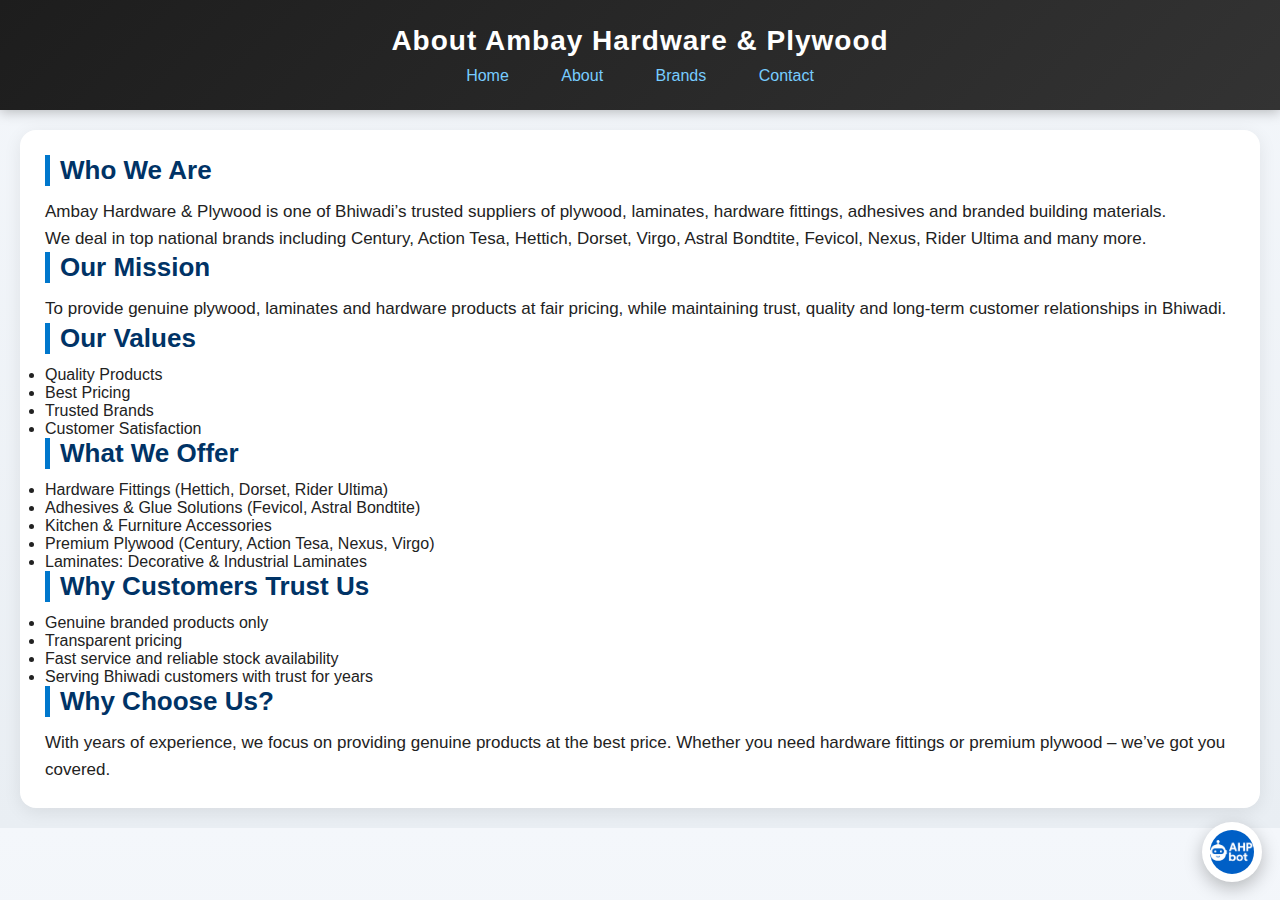
<file: about.html>
<!DOCTYPE html>
<html lang="en">
<head>
    <meta charset="UTF-8" />
    <meta name="viewport" content="width=device-width, initial-scale=1.0" />
    <title>About Us - Ambay Hardware & Plywood</title>
    <link rel="stylesheet" href="AHP.css" />
</head>
<body>

<header>
    <h1>About Ambay Hardware & Plywood</h1>
    <nav>
        <a href="index.html">Home</a>
        <a href="about.html">About</a>
        <a href="brands.html">Brands</a>
        <a href="contact.html">Contact</a>
    </nav>
</header>

<section class="content">
    <h2>Who We Are</h2>
    <p>
        Ambay Hardware & Plywood is one of Bhiwadi’s trusted suppliers of 
        plywood, laminates, hardware fittings, adhesives and branded building materials.
    </p>

    <p>
        We deal in top national brands including Century, Action Tesa, Hettich, Dorset,
        Virgo, Astral Bondtite, Fevicol, Nexus, Rider Ultima and many more.
    </p> <h2>Our Mission</h2>
<p>
    To provide genuine plywood, laminates and hardware products at fair pricing, 
    while maintaining trust, quality and long-term customer relationships in Bhiwadi.
</p>


    <h2>Our Values</h2>
    <ul>
        <li>Quality Products</li>
        <li>Best Pricing</li>
        <li>Trusted Brands</li>
        <li>Customer Satisfaction</li>
    </ul>
<h2>What We Offer</h2>
<ul>
    
    <li>Hardware Fittings (Hettich, Dorset, Rider Ultima)</li>
    <li>Adhesives & Glue Solutions (Fevicol, Astral Bondtite)</li>
    <li>Kitchen & Furniture Accessories</li><li>Premium Plywood (Century, Action Tesa, Nexus, Virgo)</li>
    <li>Laminates: Decorative & Industrial Laminates</li>
</ul>
<h2>Why Customers Trust Us</h2>
<ul>
    <li>Genuine branded products only</li>
    <li>Transparent pricing</li>
    <li>Fast service and reliable stock availability</li>
    <li>Serving Bhiwadi customers with trust for years</li>
</ul>

    <h2>Why Choose Us?</h2>
    <p>
        With years of experience, we focus on providing genuine products at the best price.  
        Whether you need hardware fittings or premium plywood – we’ve got you covered.
    </p>
</section> 

<!-- Chatbot -->
<script src="AHP.js"></script>

</body>
</html>
</file>
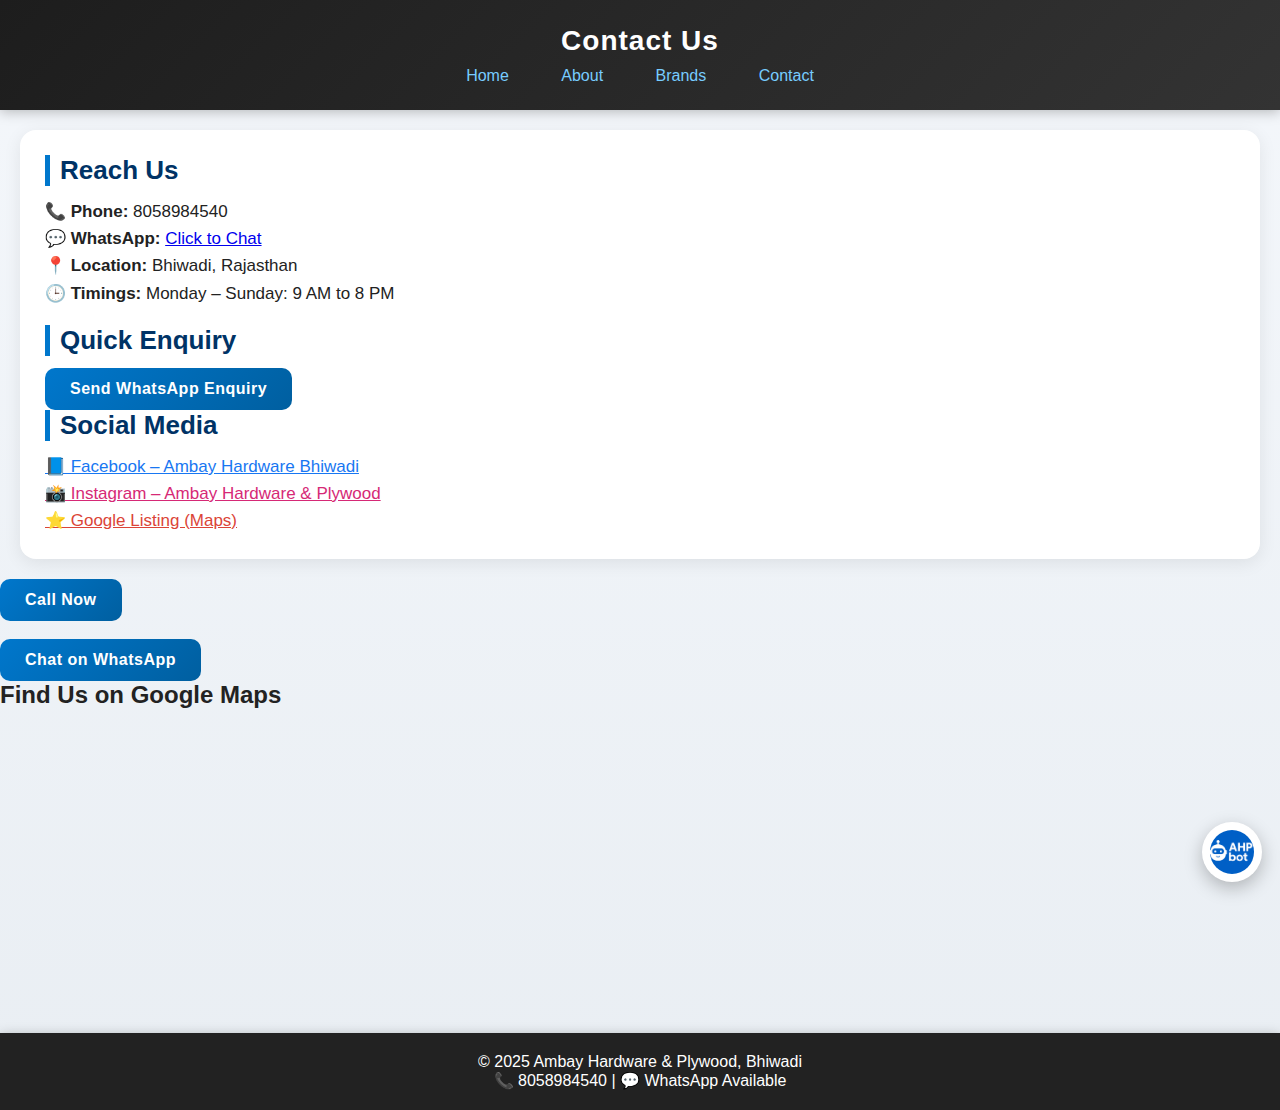
<file: contact.html>
<!DOCTYPE html>
<html lang="en">
<head>
    <meta charset="UTF-8" />
    <meta name="viewport" content="width=device-width, initial-scale=1.0" />
    <title>Contact - Ambay Hardware & Plywood</title>
    <link rel="stylesheet" href="AHP.css" />
</head>
<body>

<header>
    <h1>Contact Us</h1>
    <nav>
        <a href="index.html">Home</a>
        <a href="about.html">About</a>
        <a href="brands.html">Brands</a>
        <a href="contact.html">Contact</a>
    </nav>
</header>

<section class="content">

    <h2>Reach Us</h2>

    <p><strong>📞 Phone:</strong> 8058984540</p>

    <p><strong>💬 WhatsApp:</strong> 
        <a href="https://wa.me/918058984540">Click to Chat</a>
    </p>

    <p><strong>📍 Location:</strong> Bhiwadi, Rajasthan</p>

    <p><strong>🕒 Timings:</strong>  
        Monday – Sunday: 9 AM to 8 PM
    </p>

    <br>

    <h2>Quick Enquiry</h2>
    <a class="btn" href="https://wa.me/918058984540">Send WhatsApp Enquiry</a> <h2>Social Media</h2>

<p>
    <a href="https://www.facebook.com/p/Ambay-Hardware-Bhiwadi-100054240320586/" 
       target="_blank" 
       style="color:#1877f2;">
       📘 Facebook – Ambay Hardware Bhiwadi
    </a>
</p>

<p>
    <a href="https://www.instagram.com/reel/DRCkY3pk61z/" 
       target="_blank" 
       style="color:#d62976;">
       📸 Instagram – Ambay Hardware & Plywood
    </a>
</p>

<p>
    <a href="https://www.google.com/maps/search/ambay+hardware+and+plywood+bhiwadi" 
       target="_blank" 
       style="color:#DB4437;">
       ⭐ Google Listing (Maps)
    </a>
</p>


</section> <!-- QUICK CONTACT BUTTONS -->
<a class="btn" href="tel:8058984540">Call Now</a>
<br><br>
<a class="btn" href="https://wa.me/918058984540">Chat on WhatsApp</a>

<h2>Find Us on Google Maps</h2>
<iframe
    src="https://www.google.com/maps/embed?pb=!1m18!1m12!1m3!1d3559.392747797646!2d76.834!3d28.2105!2m3!1f0!2f0!3f0!3m2!1i1024!2i768!4f13.1!3m3!1m2!1s0x391304510e69635d%3A0x81dc1d3a696eaea5!2sAmbay%20Hardware%20%26%20Plywood%20Bhiwadi!5e0!3m2!1sen!2sin!4v1700000000000"
    width="100%"
    height="300"
    style="border:0;border-radius:10px;"
    allowfullscreen=""
    loading="lazy"
    referrerpolicy="no-referrer-when-downgrade">
</iframe>
<footer style="
    background:#222;
    color:white;
    text-align:center;
    padding:20px;
    margin-top:20px;
">
    <p>© 2025 Ambay Hardware & Plywood, Bhiwadi</p>
    <p>📞 8058984540 | 💬 WhatsApp Available</p>
</footer>

<!-- Chatbot -->
<script src="AHP.js"></script>

</body>
</html>
</file>
<file: AHP.css>
/* =========================================
   GLOBAL STYLES
========================================= */
* {
    margin: 0;
    padding: 0;
    box-sizing: border-box;
    scroll-behavior: smooth;
}

body {
    font-family: 'Segoe UI', Arial, sans-serif;
    background: linear-gradient(180deg, #f4f7fb, #e9eef3);
    color: #222;
}

/* Beautiful text-only brand cards */
.brand-title {
    font-size: 20px;
    font-weight: 600;
    color: #003366;
    padding: 25px 10px;
    background: #f4f8ff;
    border-radius: 12px;
    box-shadow: inset 0 0 10px rgba(0,0,0,0.05);
}

/* Smooth Fade Animation */
.fade-in {
    opacity: 0;
    animation: fadeInUp 0.8s ease forwards;
}
@keyframes fadeInUp {
    from { opacity: 0; transform: translateY(20px); }
    to { opacity: 1; transform: translateY(0); }
}

/* =========================================
   HEADER
========================================= */
header {
    background: linear-gradient(135deg, #1d1d1d, #333);
    color: white;
    text-align: center;
    padding: 25px 10px;
    box-shadow: 0 2px 12px rgba(0,0,0,0.25);
}

header h1 {
    font-size: 28px;
    letter-spacing: 1px;
}

nav {
    margin-top: 10px;
}

nav a {
    color: #77ccff;
    text-decoration: none;
    margin: 0 12px;
    font-size: 16px;
    padding: 8px 12px;
    border-radius: 6px;
    transition: 0.3s;
}

nav a:hover {
    background: rgba(255,255,255,0.18);
}

/* =========================================
   HERO SECTION
========================================= */
.hero {
    background: white;
    padding: 50px 20px;
    margin: 20px;
    text-align: center;
    border-radius: 16px;
    box-shadow: 0 4px 18px rgba(0,0,0,0.08);
    animation: fadeInUp 0.8s ease;
}

.hero h2 {
    font-size: 30px;
    margin-bottom: 10px;
}

.hero p {
    font-size: 18px;
    margin-bottom: 15px;
}

/* Buttons */
.btn {
    background: linear-gradient(135deg, #0077cc, #005fa0);
    color: white !important;
    padding: 12px 25px;
    border-radius: 10px;
    text-decoration: none;
    font-weight: bold;
    letter-spacing: 0.5px;
    transition: 0.3s;
    display: inline-block;
}

.btn:hover {
    background: linear-gradient(135deg, #005fa0, #0077cc);
    transform: translateY(-3px);
}

/* =========================================
   CONTENT SECTIONS
========================================= */
.content {
    background: white;
    margin: 20px;
    padding: 25px;
    border-radius: 16px;
    box-shadow: 0 4px 18px rgba(0,0,0,0.08);
    animation: fadeInUp 0.8s ease;
}

.content h2 {
    font-size: 26px;
    margin-bottom: 12px;
    color: #003366;
    border-left: 5px solid #0077cc;
    padding-left: 10px;
}

.content p {
    font-size: 17px;
    line-height: 1.6;
}

/* =========================================
   ABOUT PAGE LISTS
========================================= */
.about-list li {
    background: #f2f7ff;
    padding: 10px 15px;
    border-left: 4px solid #0077cc;
    margin-bottom: 10px;
    border-radius: 8px;
    font-size: 16px;
    transition: 0.3s;
}

.about-list li:hover {
    background: #e3efff;
    transform: translateX(5px);
}

/* =========================================
   BRAND GRID 3x3 FIXED
========================================= */
.brand-grid {
    display: grid;
    grid-template-columns: repeat(3, 1fr);
    gap: 25px;
    padding: 20px;
}

/* Text-only brand card */
.brand-card {
    background: #fff;
    padding: 25px 15px;
    border-radius: 14px;
    text-align: center;
    cursor: pointer;
    box-shadow: 0 3px 14px rgba(0,0,0,0.1);
    transition: 0.3s;
    font-weight: 600;
    color: #003366;
    font-size: 20px;
}

.brand-card:hover {
    transform: scale(1.06);
    box-shadow: 0 6px 20px rgba(0,0,0,0.2);
}

/* Popup */
.popup {
    position: absolute;
    top: 50%;
    left: 50%;
    width: 85%;
    transform: translate(-50%, -50%);
    background: rgba(0,0,0,0.92);
    padding: 15px;
    border-radius: 10px;
    display: none;
    color: white;
    animation: popupFade 0.4s ease;
}

@keyframes popupFade {
    from { opacity: 0; transform: translate(-50%, -45%); }
    to { opacity: 1; transform: translate(-50%, -50%); }
}

.brand-card:hover .popup {
    display: block;
}
.uniform-img {
    width: 100%;
    height: 220px;          /* Fixes image height */
    object-fit: cover;      /* Crops perfectly without stretching */
    border-radius: 10px;
    box-shadow: 0 4px 14px rgba(0,0,0,0.1);
    transition: 0.3s;
}
.uniform-img:hover {
    transform: scale(1.03);
}

/* Enquiry button */
.btn-enquiry {
    background: linear-gradient(135deg, #25d366, #1eb454);
    color: white !important;
    padding: 8px 14px;
    border-radius: 8px;
    text-decoration: none;
    display: inline-block;
    margin-top: 10px;
    transition: 0.3s;
}

.btn-enquiry:hover {
    transform: translateY(-3px);
}

/* =========================================
   GALLERY IMAGES
========================================= */
.gallery-img {
    width: 100%;
    border-radius: 12px;
    box-shadow: 0 4px 14px rgba(0,0,0,0.1);
    transition: 0.3s;
}

.gallery-img:hover {
    transform: scale(1.04);
    box-shadow: 0 6px 20px rgba(0,0,0,0.2);
}

/* =========================================
   FOOTER
========================================= */
footer {
    background: #222;
    color: white;
    text-align: center;
    padding: 25px;
    margin-top: 30px;
    box-shadow: 0 3px 12px rgba(0,0,0,0.3);
}

/* =========================================
   MOBILE FIXES
========================================= */

@media (max-width: 600px) {

    /* header smaller */
    header h1 {
        font-size: 22px;
    }

    /* 2-column grid for mobile */
    .brand-grid {
        grid-template-columns: repeat(2, 1fr) !important;
        gap: 18px !important;
    }

    .brand-card {
        padding: 18px !important;
    }

    /* disable desktop hover popup */
    .popup {
        display: none !important;
    }

    /* mobile bottom popup */
    .mobile-popup {
        display: none;
        position: fixed;
        bottom: 0;
        left: 0;
        width: 100%;
        background: rgba(0,0,0,0.95);
        padding: 20px;
        text-align: center;
        z-index: 9999;
        color: white;
        border-radius: 20px 20px 0 0;
        animation: slideUp 0.3s ease;
    }

    .brand-card:active .mobile-popup {
        display: block !important;
    }

    @keyframes slideUp {
        from { transform: translateY(100%); }
        to { transform: translateY(0); }
    }
}
</file>
